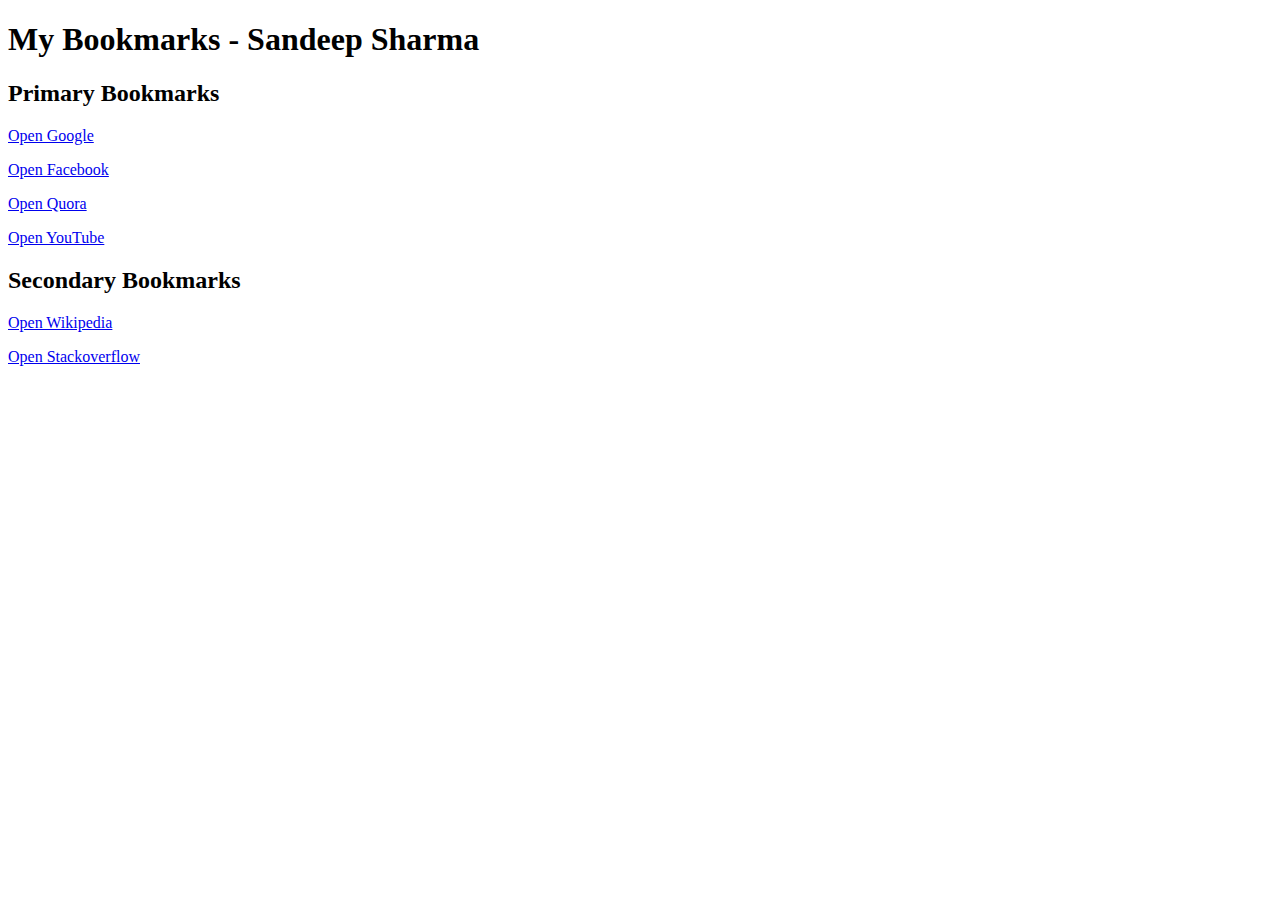
<file: Day 04/bookmanager.html>
<!DOCTYPE html>
<html lang="en">
<head>
    <meta charset="UTF-8">
    <meta name="viewport" content="width=device-width, initial-scale=1.0">
    <title>Bookmark Manager - Sandeep Sharma</title>
</head>
<body>
    <h1>My Bookmarks - Sandeep Sharma</h1>
    <h2>Primary Bookmarks</h2>
    <p><a target="_blank" href="https://www.google.com">Open Google</a></p>
    <p><a target="_blank" href="https://www.facebook.com">Open Facebook</a></p>
    <p><a target="_blank" href="https://www.quora.com">Open Quora</a></p>
    <p><a target="_blank" href="https://www.youtube.com">Open YouTube</a></p>
    
    <h2>Secondary Bookmarks</h2>
    <p><a target="_blank" href="https://www.wikipedia.com">Open Wikipedia</a></p>
    <p><a target="_blank" href="https://www.stackoverflow.com">Open Stackoverflow</a></p>
</body>
</html>
</file>
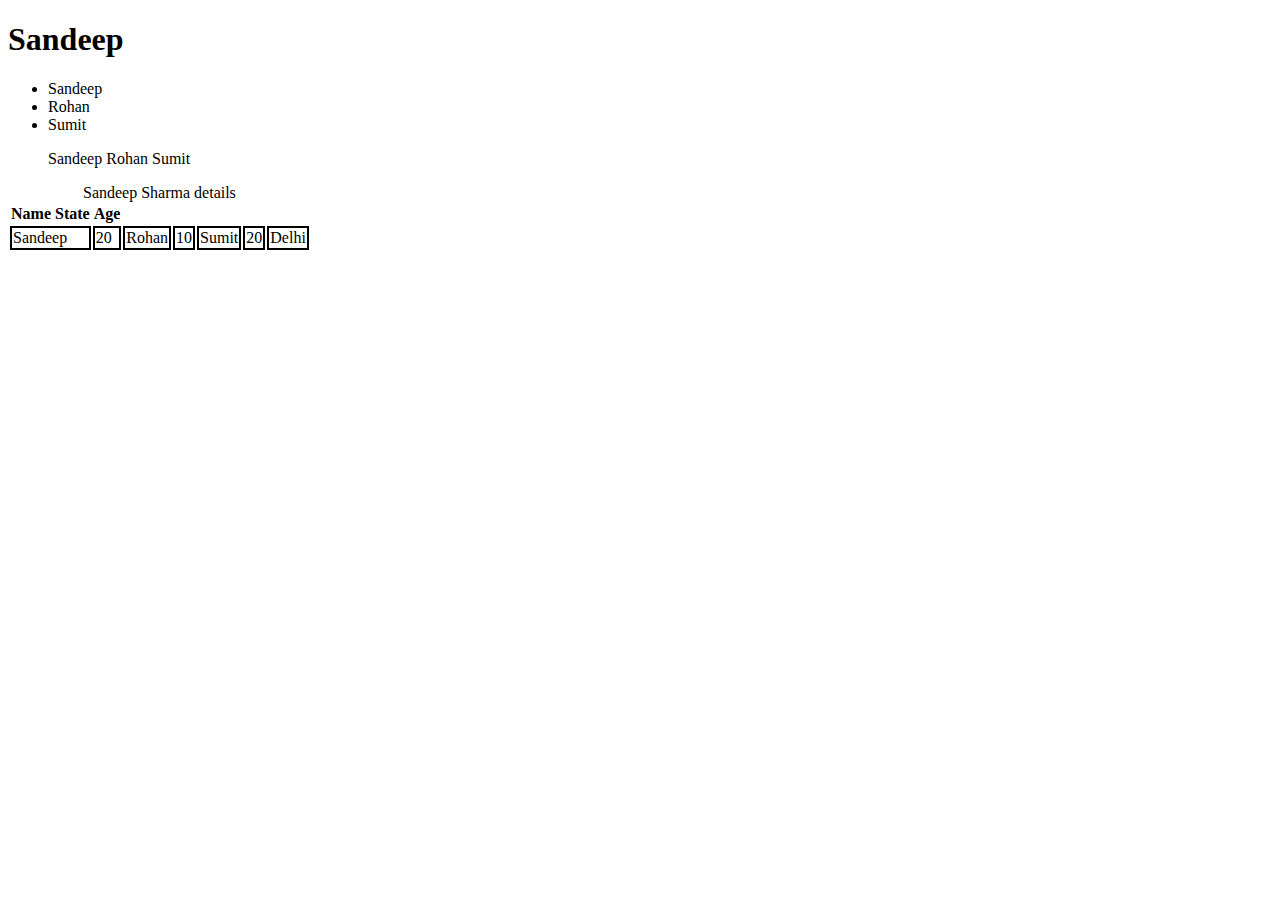
<file: Day 05/index1.html>
<!DOCTYPE html>
<html lang="en">

<head>
    <meta charset="UTF-8">
    <meta name="viewport" content="width=device-width, initial-scale=1.0">
    <title>Sandeep Sharma</title>
    <link rel="stylesheet" href="style1.css">
</head>

<body>
    <h1>Sandeep</h1>
    <table>
        <caption>Sandeep Sharma details</caption>
        <tr>
            <th>Name</th>
            <th>State</th>
            <th>Age</th>
        </tr>

        <tr>

            <td colspan="2"> Sandeep </td>
            <td rowspan="1">20 </td>

            <td colspan="2"> Rohan </td>
            <td rowspan="1">10 </td>

            <td colspan="2"> Sumit </td>
            <td rowspan="1">20 </td>

            <td>Delhi </td>
        </tr>

        <ul>
            <li>Sandeep</li>
            <li>Rohan</li>
            <Li>Sumit</Li>
        </ul>

        <ul>
            <oi>Sandeep</oi>
            <oi>Rohan</oi>
            <oi>Sumit</oi>
        </ul>
</body>

</html>
</file>
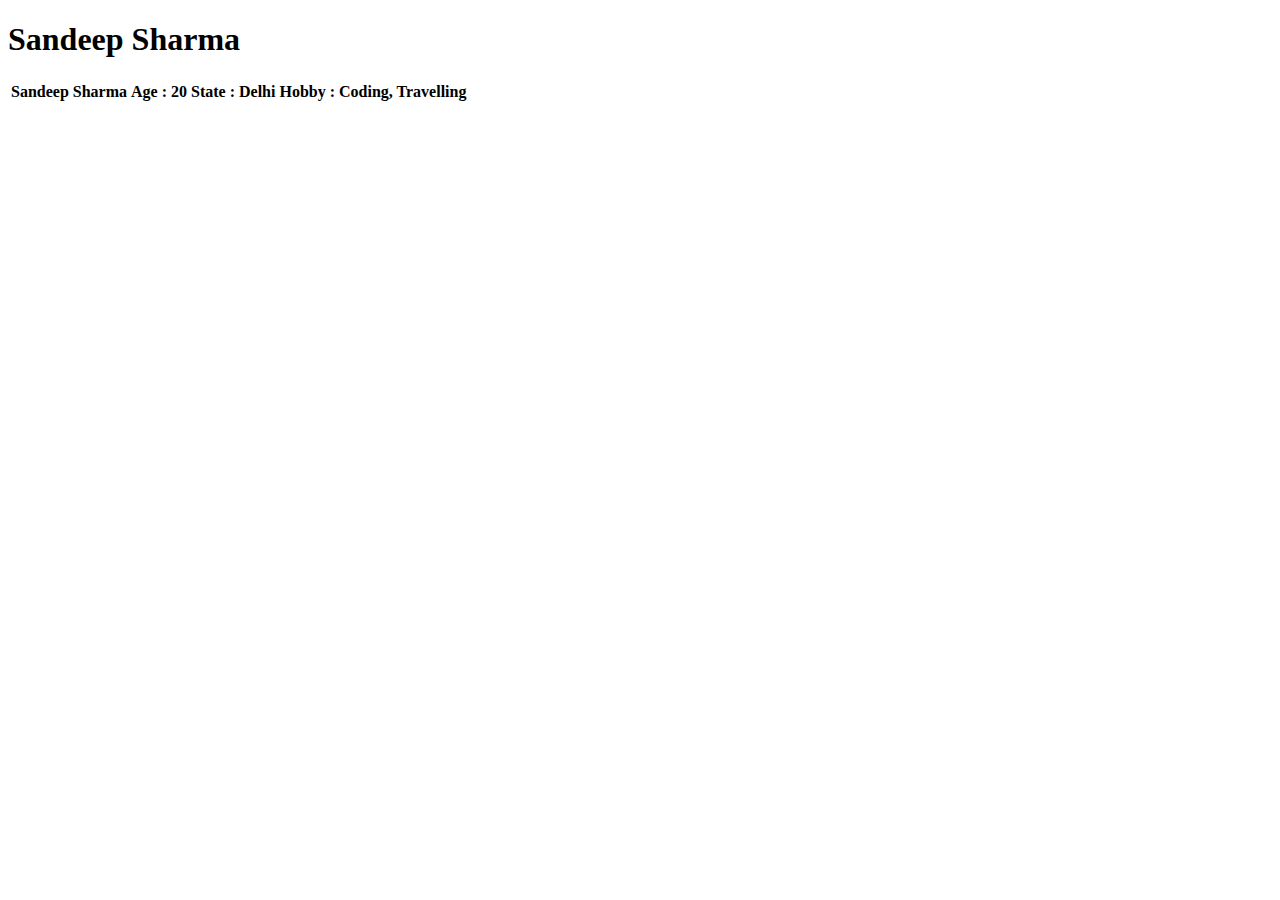
<file: Day 05/index2.html>
<!DOCTYPE html>
<html lang="en">
<head>
    <meta charset="UTF-8">
    <meta name="viewport" content="width=device-width, initial-scale=1.0">
    <title>Document</title>
</head>
<body>
    <h1>Sandeep Sharma</h1>

    <table>
        <tr>
            <th>Sandeep Sharma</th>
            <th>Age : 20</th>
            <th>State : Delhi </th>
            <th>Hobby : Coding, Travelling</th>
        </tr>

        <tr>
            <th> <th>
        </tr>

    </table>
</body>
</html>
</file>
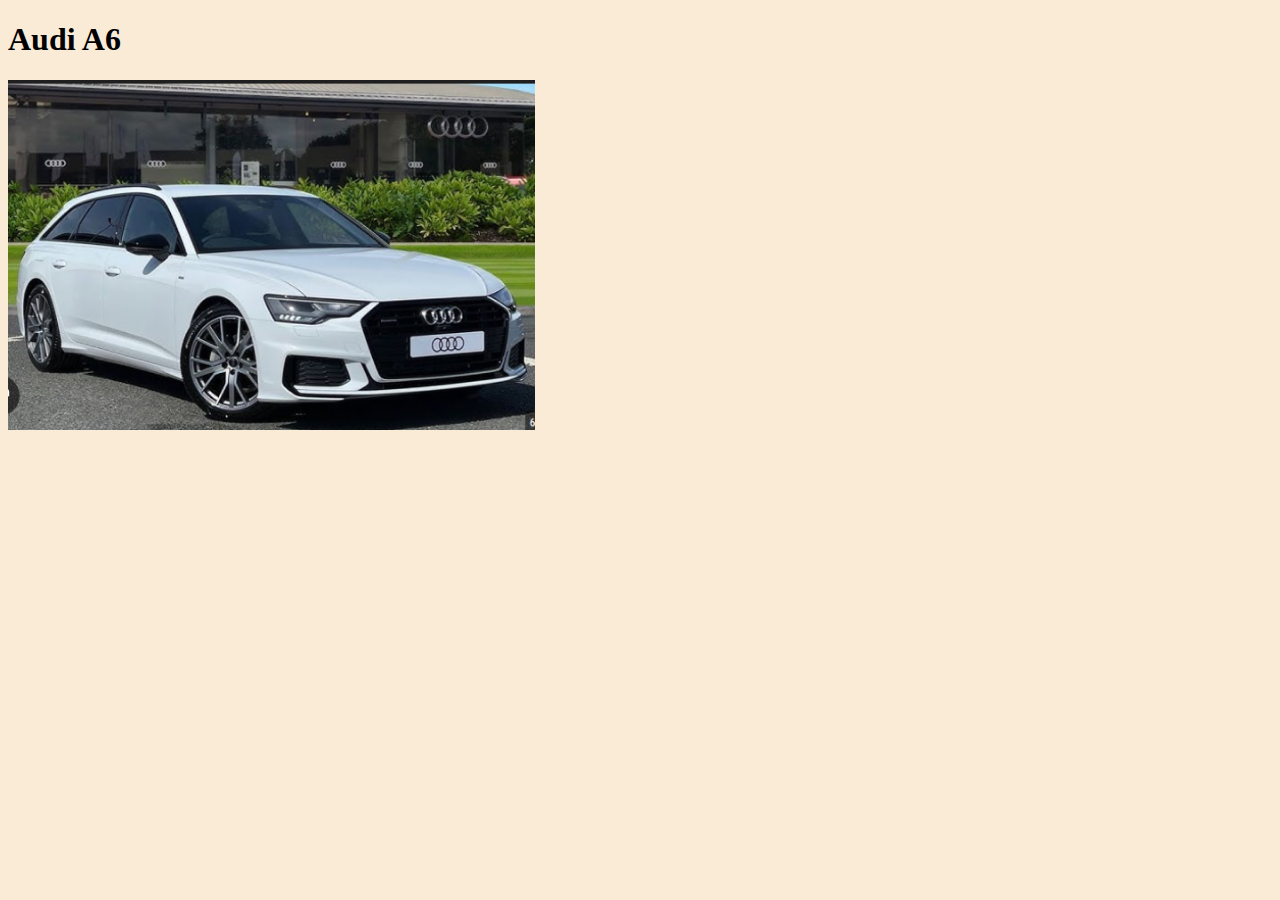
<file: Day 05/index3.html>
<!DOCTYPE html>
<html lang="en">
<head>
    <meta charset="UTF-8">
    <meta name="viewport" content="width=device-width, initial-scale=1.0">
    <title>Audi A6 - Sandeep Sharma</title>
    <link rel="stylesheet" href="style.css">
</head>
<body>
    <h1>Audi A6</h1>
    <img height="350" src="AUDI.png" alt="Audi A6">
</body>
</html>
</file>
<file: Day 05/style1.css>
td{
    border: 2px solid black;
}
</file>
<file: Day 05/style.css>
body{
    background-color: antiquewhite;
}
</file>
